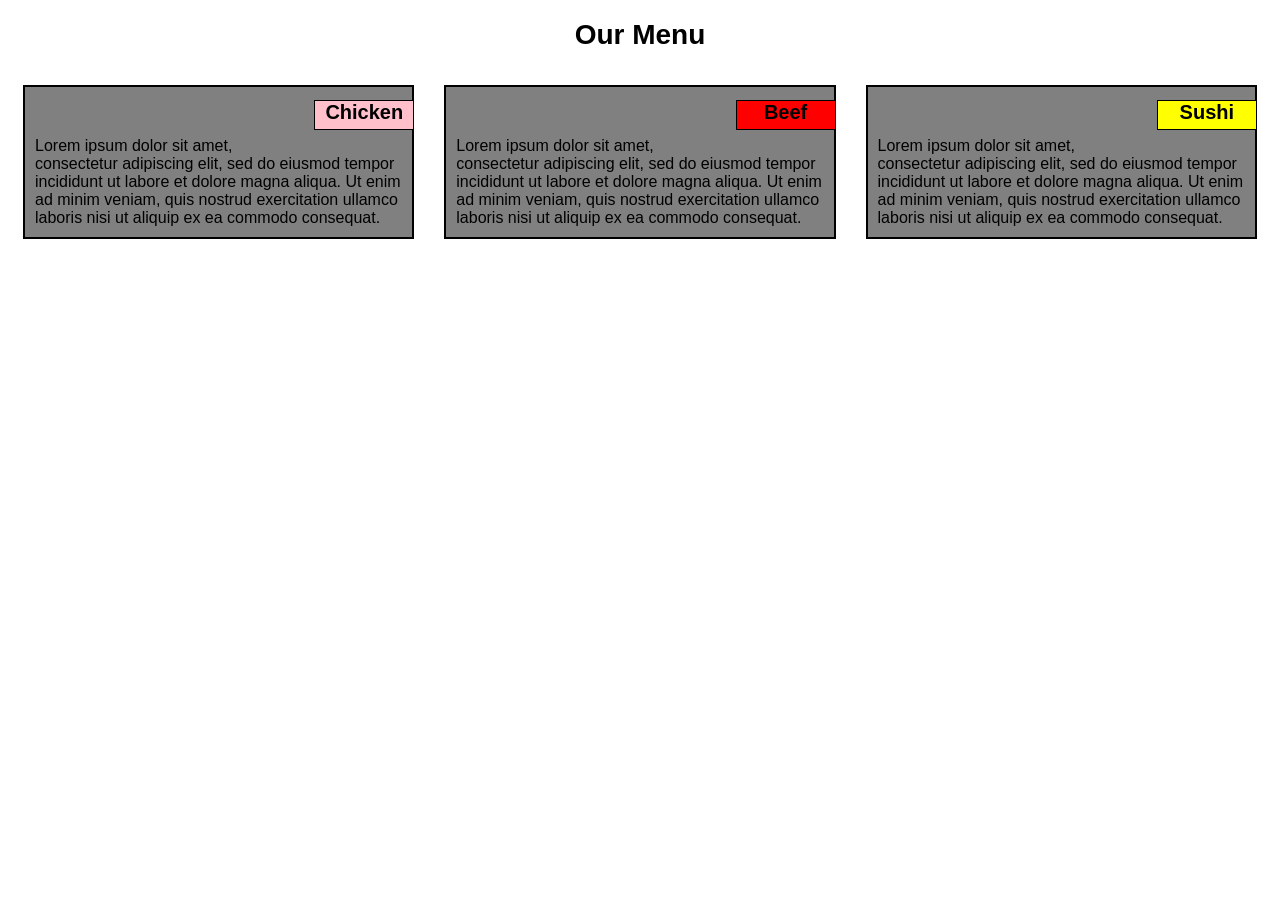
<file: index.html>
<!DOCTYPE html>
<html lang="en">
<html>
<head>
	<meta charset="utf-8">
	<meta name="viewport" content="width=device-width, initial-scale=1">
	<title>Assignment Solution for Module 2	</title>
	<link rel="stylesheet" href="css/style.css">
</head>
<body>
<h1>
	Our Menu
</h1>
<div class="row">
	<div class="col-lg-4 col-md-6 col-sm-12">
		<div class="section">
			<h2 id="head1">Chicken</h2>
			<p>Lorem ipsum dolor sit amet, consectetur adipiscing elit, sed do eiusmod tempor incididunt ut labore et dolore magna aliqua. Ut enim ad minim veniam, quis nostrud exercitation ullamco laboris nisi ut aliquip ex ea commodo consequat.</p>
		</div>
	</div>
	<div class="col-lg-4 col-md-6 col-sm-12">
		<div class="section">
			<h2 id="head2">Beef</h2> 
			<p>Lorem ipsum dolor sit amet, consectetur adipiscing elit, sed do eiusmod tempor incididunt ut labore et dolore magna aliqua. Ut enim ad minim veniam, quis nostrud exercitation ullamco laboris nisi ut aliquip ex ea commodo consequat.</p>
		</div>
	</div>
	<div class="col-lg-4 col-md-12 col-sm-12">
		<div class="section">
			<h2 id="head3">Sushi</h2>
			<p>Lorem ipsum dolor sit amet, consectetur adipiscing elit, sed do eiusmod tempor incididunt ut labore et dolore magna aliqua. Ut enim ad minim veniam, quis nostrud exercitation ullamco laboris nisi ut aliquip ex ea commodo consequat.</p>
		</div>
	</div>
</div>
	
	
	
</div>

</body>
</html>
</file>
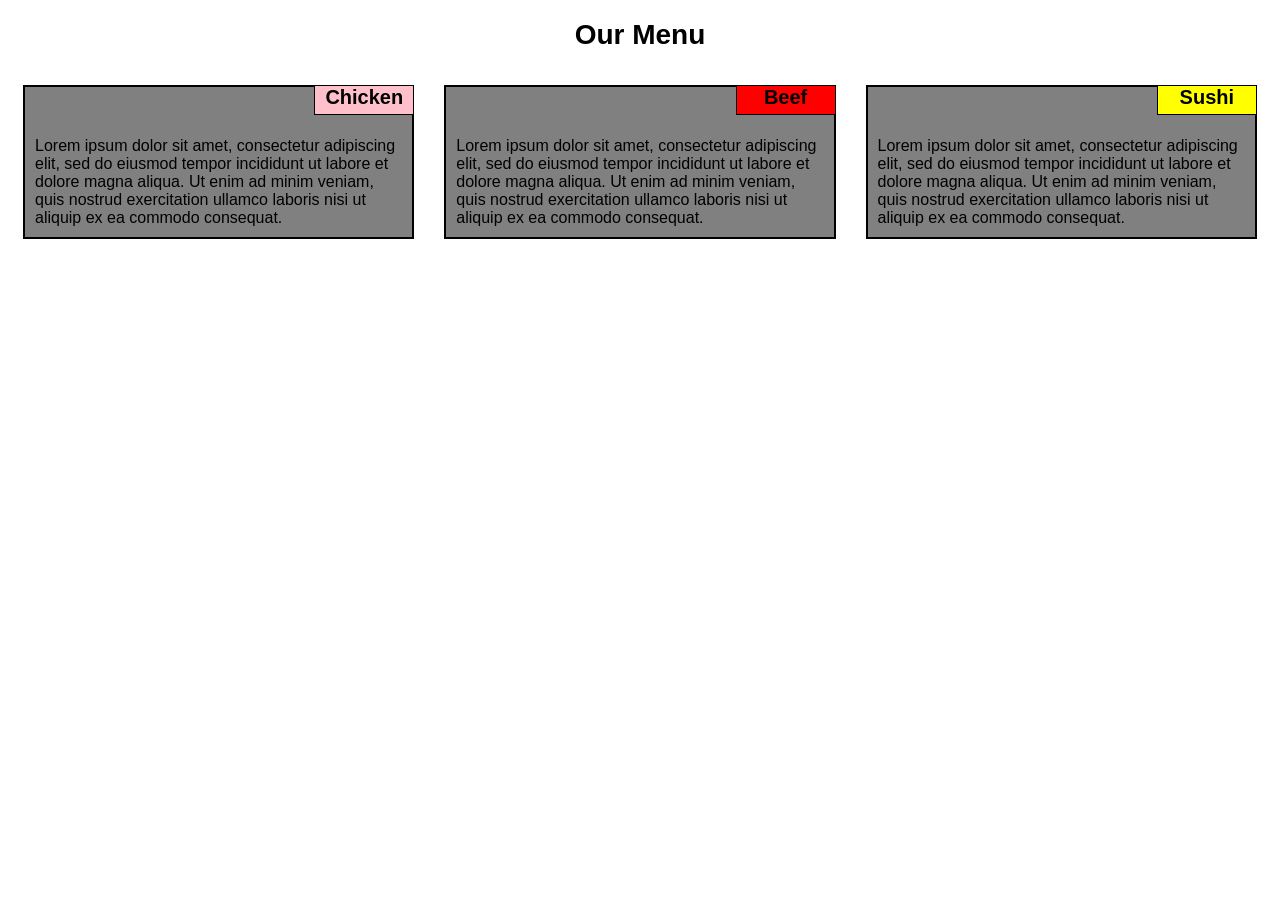
<file: index2.html>
<!DOCTYPE html>
<html lang="en">
<html>
<head>
	<meta charset="utf-8">
	<meta name="viewport" content="width=device-width, initial-scale=1">
	<title>Assignment Solution for Module 2	</title>
	<link rel="stylesheet" href="css/style.css">
</head>
<body>
<h1>
	Our Menu
</h1>
<div class="row">
	<section class="col-lg-4 col-md-6 col-sm-12"> 
		<h2 id="head1">Chicken</h2>
		<p>Lorem ipsum dolor sit amet, consectetur adipiscing elit, sed do eiusmod tempor incididunt ut labore et dolore magna aliqua. Ut enim ad minim veniam, quis nostrud exercitation ullamco laboris nisi ut aliquip ex ea commodo consequat.</p>
	</section>
	
	<section class="col-lg-4 col-md-6 col-sm-12"><h2 id="head2">Beef</h2> <p>Lorem ipsum dolor sit amet, consectetur adipiscing elit, sed do eiusmod tempor incididunt ut labore et dolore magna aliqua. Ut enim ad minim veniam, quis nostrud exercitation ullamco laboris nisi ut aliquip ex ea commodo consequat.</p></section>

	<section class="col-lg-4 col-md-12 col-sm-12"><h2 id="head3">Sushi</h2> <p>Lorem ipsum dolor sit amet, consectetur adipiscing elit, sed do eiusmod tempor incididunt ut labore et dolore magna aliqua. Ut enim ad minim veniam, quis nostrud exercitation ullamco laboris nisi ut aliquip ex ea commodo consequat.</p></section>
</div>

</body>
</html>
</file>
<file: css/style.css>
*{
	box-sizing: border-box;
  font-family: "Helvetica",serif;
}
h1{
  text-align: center;
  font-size: 1.75em
}

h2{
	font-weight: bold;
	width: 100px;
  height: 30px;
  border: 1px solid black;
  text-align: center;
  
  float: right;
  /*margin-right: 5px;*/
  margin-top: 15px;
  margin-right: 15px;
  /*position: absolute;*/
  /*top: 0px;*/
  font-size: 1.25em

}
  
#head1 {
  background-color: pink;
}

#head2{
  background-color: red;
}


#head3{
  background-color: yellow;
}

div{
  /*border: 1px solid blue;*/
  /*margin: 5px*/
}

p{
	background-color: gray;
  margin: 15px;
  padding: 10px;
  padding-top: 50px;
  border: 2px solid black;

  /*float: left;*/

  }

section{
  /*position: relative;*/
  
}
.row{
	width: 100%;

}

/*desktop*/
@media (min-width: 992px){
	.col-lg-1, .col-lg-2, .col-lg-3, .col-lg-4, .col-lg-5, .col-lg-6, .col-lg-7, 
	.col-lg-8, .col-lg-8, .col-lg-10, .col-lg-11, .col-lg-12 {
	float: left;
  
    
	}
	.col-lg-1 {
    width: 8.33%;
  }
  .col-lg-2 {
    width: 16.66%;
  }
  .col-lg-3 {
    width: 25%;
  }
  .col-lg-4 {
    width: 33.33%;
  }
  .col-lg-5 {
    width: 41.66%;
  }
  .col-lg-6 {
    width: 50%;
  }
  .col-lg-7 {
    width: 58.33%;
  }
  .col-lg-8 {
    width: 66.66%;
  }
  .col-lg-9 {
    width: 74.99%;
  }
  .col-lg-10 {
    width: 83.33%;
  }
  .col-lg-11 {
    width: 91.66%;
  }
  .col-lg-12 {
    width: 100%;
  }
}
/*tablet*/
@media (min-width: 768px) and (max-width: 991px) {
  .col-md-1, .col-md-2, .col-md-3, .col-md-4, .col-md-5, .col-md-6, .col-md-7, 
  .col-md-8, .col-md-9, .col-md-10, .col-md-11, .col-md-12 {
    float: left;
    
  }
  .col-md-1 {
    width: 8.33%;
  }
  .col-md-2 {
    width: 16.66%;
  }
  .col-md-3 {
    width: 25%;
  }
  .col-md-4 {
    width: 33.33%;
  }
  .col-md-5 {
    width: 41.66%;
  }
  .col-md-6 {
    width: 50%;
  }
  .col-md-7 {
    width: 58.33%;
  }
  .col-md-8 {
    width: 66.66%;
  }
  .col-md-9 {
    width: 74.99%;
  }
  .col-md-10 {
    width: 83.33%;
  }
  .col-md-11 {
    width: 91.66%;
  }
  .col-md-12 {
    width: 100%;
  }
}

@media (max-width: 767px) {
  .col-sm-1, .col-sm-2, .col-sm-3, .col-sm-4, .col-sm-5, .col-sm-6, .col-sm-7, 
  .col-sm-8, .col-sm-9, .col-sm-10, .col-sm-11, .col-sm-12 {
    float: left;
    
  }
  .col-sm-1 {
    width: 8.33%;
  }
  .col-sm-2 {
    width: 16.66%;
  }
  .col-sm-3 {
    width: 25%;
  }
  .col-sm-4 {
    width: 33.33%;
  }
  .col-sm5 {
    width: 41.66%;
  }
  .col-sm-6 {
    width: 50%;
  }
  .col-sm-7 {
    width: 58.33%;
  }
  .col-sm-8 {
    width: 66.66%;
  }
  .col-sm-9 {
    width: 74.99%;
  }
  .col-sm-10 {
    width: 83.33%;
  }
  .col-sm-11 {
    width: 91.66%;
  }
  .col-sm-12 {
    width: 100%;
  }
}
</file>
